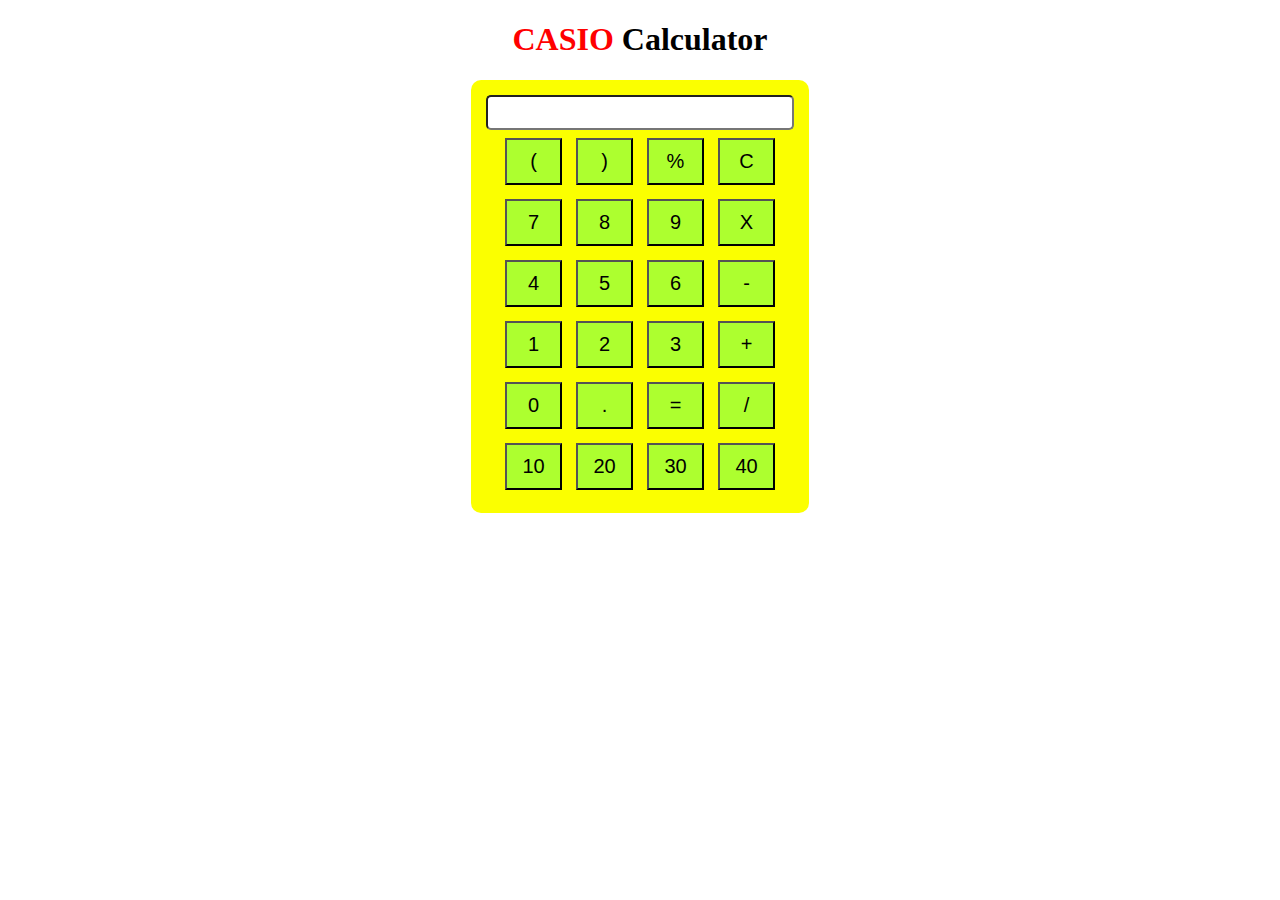
<file: index.html>
<!DOCTYPE html>
<html lang="en">

<head>
  <meta charset="UTF-8">
  <meta name="viewport" content="width=device-width, initial-scale=1.0">
  <title>Document</title>
  <link rel="stylesheet" href="style.css">
</head>

<body>
  <div class="container">
 
    <h1 id="cal">CASIO <span id="cal2">Calculator</span></h1>
    <div class="calculator">
  
    <input type="text" id="screen" name="screen">
    <table>

      <tr>
        <td><button>(</button></td>
        <td><button>)</button></td>
        <td><button>%</button></td>
        <td><button>C</button></td>
      </tr>
      <tr>
        <td><button>7</button></td>
        <td><button>8</button></td>
        <td><button>9</button></td>
        <td><button>X</button></td>
      </tr>
      <tr>
        <td><button>4</button></td>
        <td><button>5</button></td>
        <td><button>6</button></td>
        <td><button>-</button></td>
      </tr>
      <tr>
        <td><button>1</button></td>
        <td><button>2</button></td>
        <td><button>3</button></td>
        <td><button>+</button></td>
      </tr>
      <tr>
        <td><button>0</button></td>
        <td><button>.</button></td>
        <td><button>=</button></td>
        <td><button>/</button></td>
      </tr>

      <tr>
        <td><button>10</button></td>
        <td><button>20</button></td>
        <td><button>30</button></td>
        <td><button>40</button></td>
      </tr>

    </table>
  </div>
  </div>

  <script src="index.js"></script>
</body>

</html>
</file>
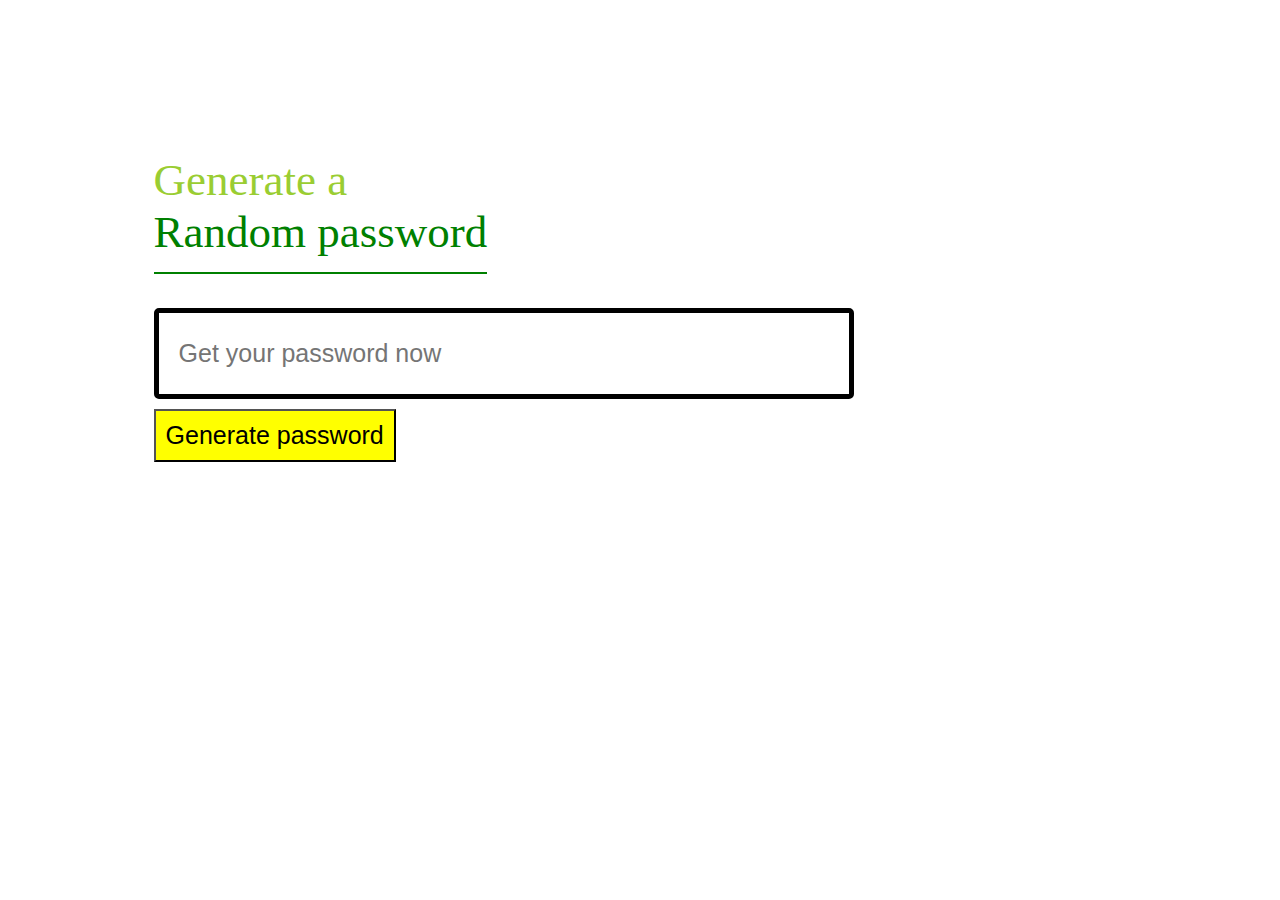
<file: password generator/index.html>
<!DOCTYPE html>
<html lang="en">

<head>
    <meta charset="UTF-8">
    <meta name="viewport" content="width=device-width, initial-scale=1.0">
    <title>passsword generator</title>
    <link rel="stylesheet" href="style.css">
</head>

<body>
   
    <div class="container">
        <h1>Generate a <br><span>Random password</span></h1>
        <div class="display">
            <input type="text" id="password" placeholder="Get your password now">
        </div>
        <button onclick="createpassword()">Generate password</button>
    </div>

    <script src="index.js"></script>
</body>

</html>
</file>
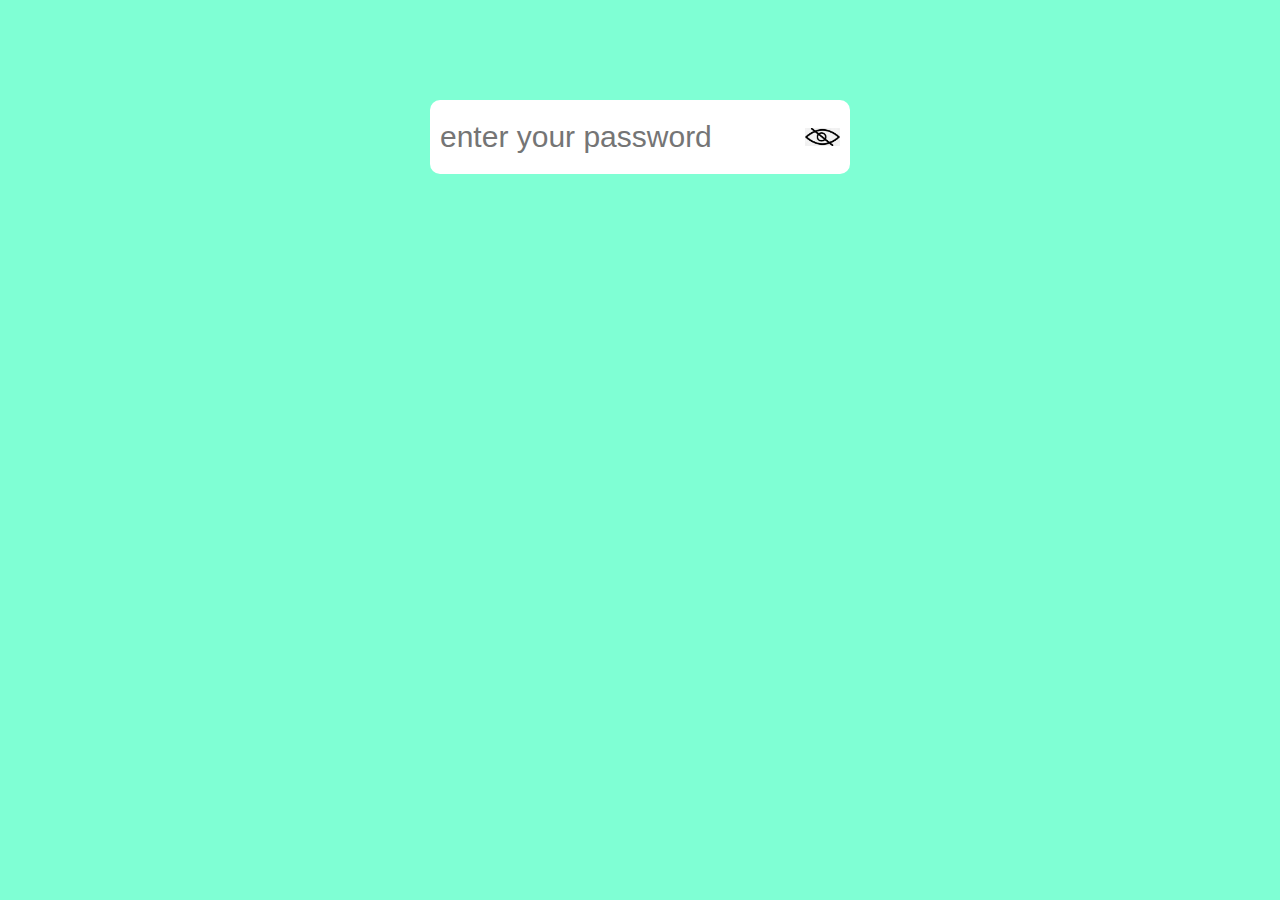
<file: Task 2/index.html>
<!DOCTYPE html>
<html lang="en">

<head>
    <meta charset="UTF-8">
    <meta name="viewport" content="width=device-width, initial-scale=1.0">
    <title>Document</title>
    <link rel="stylesheet" href="style.css">
</head>

<body>
    <div class="container">
    <div class="input-box">
        <input type="password" placeholder="enter your password" id="password">
        <img src="eye closed.png" id="closeeye" onclick="closeeye1()">
    </div>

    <p id="message">Your Password is <span id="strength"></span></p>
</div>

    <script>

        let closeeye = document.getElementById("closeeye")
        let password = document.getElementById("password")


        function closeeye1() {
            if (password.type == "password") {
                password.type = "text"
                closeeye.src = "eye open.png"
            } else {
                password.type = "password"
                closeeye.src = "eye closed.png"
            }
        }
        var pass = document.getElementById("password");
        var msg = document.getElementById("message");
        var str = document.getElementById("strength");

        pass.addEventListener("input", () => {
            if (pass.value.length > 0) {
                msg.style.display = "block"
            } else {
                msg.style.display = "none"
            }
            if (pass.value.length < 4) {
                str.innerHTML = "weak"
                pass.style.borderColor = "red"
                msg.style.color = "red"
            }
            else if (pass.value.length >= 4 && pass.value.length < 8) {
                str.innerHTML = "medium"
                pass.style.borderColor = "yellow"
                msg.style.color = "yellow"
            } else if (pass.value.length >= 8) {
                str.innerHTML = "strong"
                pass.style.borderColor = "green"
                msg.style.color = "green"
            }
        })
    </script>
</body>

</html>
</file>
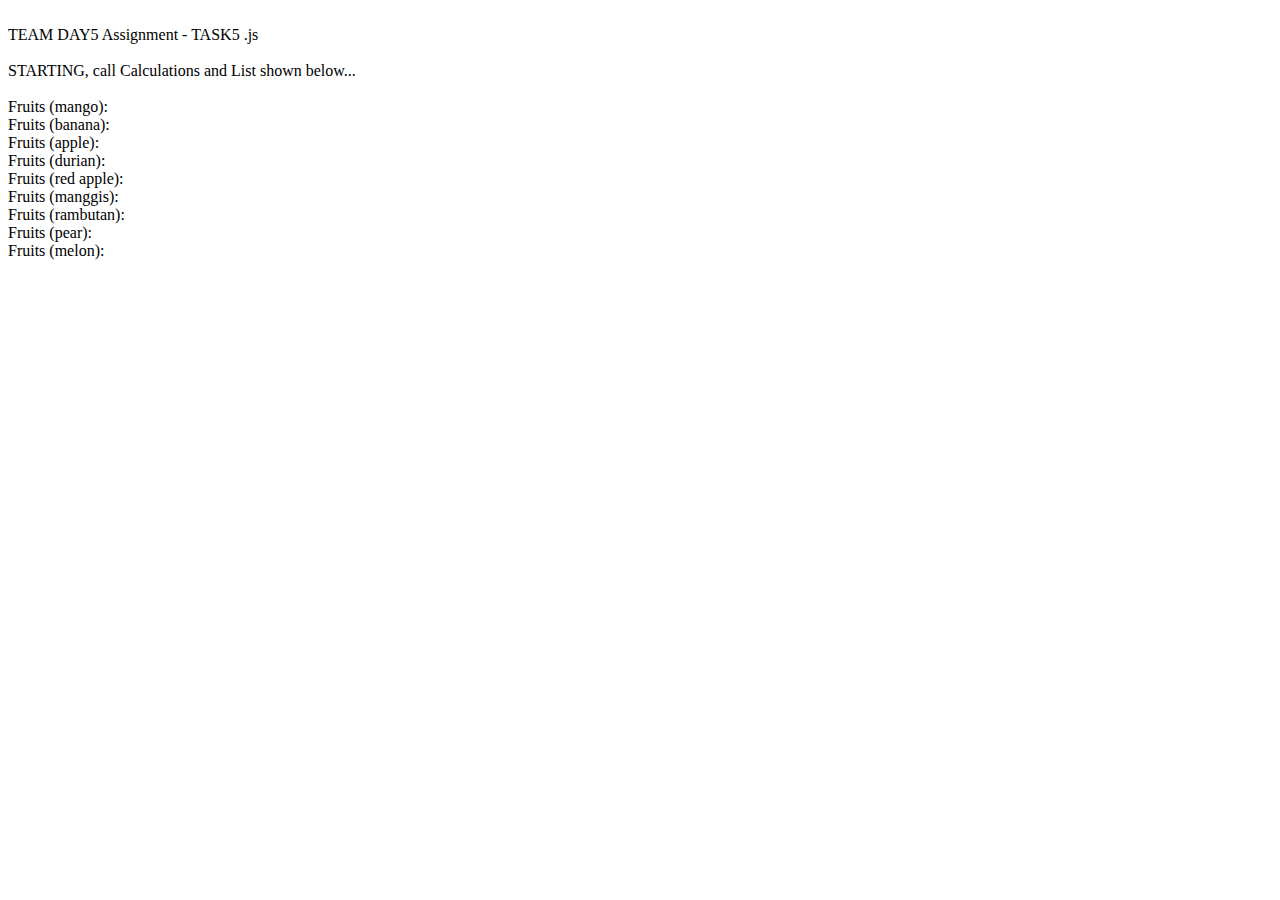
<file: Day 5 Javascript Assignment final/task5.html>
<!DOCTYPE html>
<html lang="en">
<head>
    <meta charset="UTF-8">
    <meta name="viewport" content="width=device-width, initial-scale=1.0">
    <title>Task 5: Arrays and Loops</title>
</head>
<body>
    <script>
        // fruits-module.js


// BY RazmanR, date 18112023  
 

// MAIN()

// initialise Parameters
let params = {};
params = {
    output: "",
    typeOutput: typeof output
}
let htmlOutput = "";

let listFruits = ["mango", "banana", "apple", "durian",
"red apple", "manggis", "rambutan", "pear", "melon"
];

getHtml(); // Headings section 

  // call list of fruits
htmlOutput = getFruits();

// print to HTML web page
console.log(htmlOutput);
params.output = htmlOutput;
getOutputHtml("", params);

//////END OF MAIN


function getFruits() {
    // call list of fruits
      

    let htmlOutput = "";
    let fruitString = "";

// append HTML tagging of fruits
    for (const fruit of listFruits) {
        console.log(fruit);
        
        fruitString = "<br>Fruits (" + fruit + "): " ;
        htmlOutput = htmlOutput + fruitString;
        
    }
    console.log(fruitString);
    console.log(htmlOutput);

    return htmlOutput;
}
 
 
function getOutputHtml(outputText, params) {
    // print or get html

    document.write("<br>");
    document.write(params.output);

    console.log("paramssss JSON{}");
    console.log(params);
}


function getHtml() {
    // Headings section . 
    //this is to start the document writing part of the Headings section.
    document.write("<br>");
    document.write("TEAM DAY5 Assignment - TASK5 .js");
    document.write("<br>"); 
    // document.write("<h2> <u>  FRUITS LIST    </u></h2>");

    document.write("<br>")

    // call Calculations shown below...   
    document.write(
        "STARTING, call Calculations and List shown below...   "

    );


}


    </script>
    
</body>
</html>
</file>
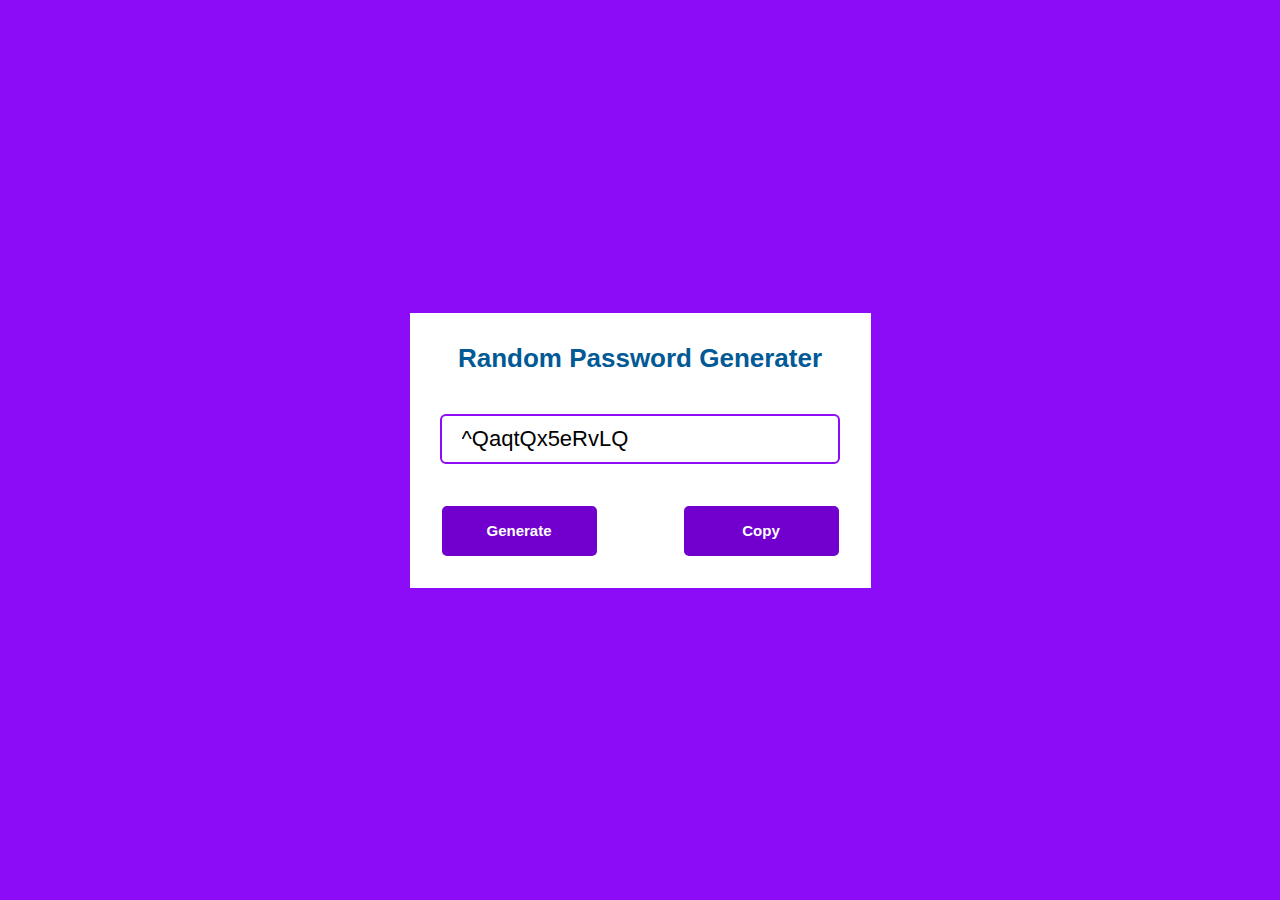
<file: password generator/index2.html>
<!DOCTYPE html>
<html lang="en">

<head>
    <meta charset="UTF-8">
    <meta name="viewport" content="width=device-width, initial-scale=1.0">
    <title>Document</title>
    <link rel="stylesheet" href="style2.css">
</head>

<body>
    <div class="box">
        <h2>Random Password Generater</h2>
        <input type="text" name="" placeholder="Create password" id="password" readonly>

        <table>
            <th>
                <div id="button" class="btn1" onclick="genPassword()">Generate</div>
            </th>
            <th><a id="button" class="btn2" onclick="copyPassword()">Copy</a></th>
        </table>

    </div>

    <script>
        var password = document.getElementById("password");
        var chars = "0123456789abcdefghijklmnopqrstuvwxyz!@#$%^&*()ABCDEFGHIJKLMNOPQRSTUVWXYZ";
        var passwordLength = 12;
        var password = "";
        for (var i = 0; i <= passwordLength; i++) {
            var randomNumber = Math.floor(Math.random() * chars.length);
            password += chars.substring(randomNumber, randomNumber + 1);
        }
        document.getElementById("password").value = password;

        function copyPassword() {
            var copyText = document.getElementById("password");
            copyText.select();
            document.execCommand("copy");
        }

        var password=document.getElementById("password");

 function genPassword() {
    var chars = "0123456789abcdefghijklmnopqrstuvwxyz!@#$%^&*()ABCDEFGHIJKLMNOPQRSTUVWXYZ";
    var passwordLength = 12;
    var password = "";
 for (var i = 0; i <= passwordLength; i++) {
   var randomNumber = Math.floor(Math.random() * chars.length);
   password += chars.substring(randomNumber, randomNumber +1);
  }
        document.getElementById("password").value = password;
 }

function copyPassword() {
  var copyText = document.getElementById("password");
  copyText.select();
  document.execCommand("copy");  
}
    </script>
</body>

</html>
</file>
<file: style.css>
.container{
    text-align: center;
}
table{
    margin: auto;
}
input{
    width: 300px;
    font-size: 25px;
    border-radius: 5px;
}
button{
    margin: 5px;
    padding: 10px;
    font-size: 20px;
    background-color: greenyellow;
    width: 57px;
}
button:hover{
    background-color: aliceblue;
}
.calculator{
    background-color: rgb(251, 255, 0);
    display: inline-block;
    padding: 15px;
    border-radius: 10px;
}
h1{
    color:red;
}
#cal{
    text-size-adjust: large;
}
#cal2{
    color: black;
}
</file>
<file: password generator/style.css>
*{
    margin:0;
    padding:0;
    box-sizing: border-box;
    
}
.container{
    margin:12%;
    width: 90%;
    max-width: 700px;
}
.display{
    width: 100%;
    margin-top: 50px;
    background-color:white;
    display: flex;
    align-items: center;
    padding: 26px 20px;
    border: 5px solid black;
    border-radius: 5px;
}
.container h1{
    font-size: 45px;
    font-weight: 500;
    color:yellowgreen;
}

.container h1 span{
    color: green;
    border-bottom: 2px solid green;
    padding:  15px 0;
}
#password{
    border:0;
    outline: 0;
    font-size:25px ;
}
button{
    margin: 10px 0;
    padding: 10px 10px;
    background-color:yellow;
    font-size: 25px;
    cursor: pointer;
}
</file>
<file: Task 2/style.css>
body{
    background-color: aquamarine;
}
.input-box{
    background-color: white;
    max-width: 400px;
    border-radius: 10px;
    padding:10px 10px;
    margin: 100px auto;
    display:flex;
    align-items: center;
}
.input-box input{
    width:100%;
    padding:10px 0px;
    border: 0;
    outline: 0;
    font-size: 25px;
    color: black;
}
.input-box img{
    width: 35px;
    cursor: pointer;
}
.container{
    text-align: center;
    margin: 50px auto;
}
#password{
    font-size: 30px;
    max-width: 400px;
    padding: 10px 0px;
    border-radius: 10px;
}
#message{
    font-size: 30px;
    display: none;
}
</file>
<file: password generator/style2.css>
* {
    margin: 0;
    padding: 0;
    user-select: none;
    box-sizing: border-box;
     }
   
   body {
     background-color: #8d0cf7;
     justify-content: center;
     align-items: center;
     display: flex;
     min-height: 100vh;
       }
   
    .box{
      background-color: white;
      padding-top: 30px;
      padding: 30px;
   
    }
    .box h2{
        margin-bottom: 40px;
        text-align: center;
        font-size: 26px;
        color: #015a96;
        font-family: sans-serif;
      }
      input {
        padding: 20px;
        user-select: none;
        height: 50px;
        width: 400px;
        border-radius: 6px;
        border: none;
        border: 2px solid #8d0cf7;
        outline: none;
        font-size: 22px;
        }
       
       input::placeholder{
         font-size: 23px;
        } 

        #button {
            font-family: sans-serif;
            font-size: 15px;
            margin-top: 40px;
            border: 2px solid #7100cf;
            width: 155px;
            height: 50px;
            text-align: center;
            background-color: #7100cf;
            display: flex;
            color: rgb(255, 255, 255);
            justify-content: center;
            align-items: center;
            cursor: pointer;
            border-radius: 5px;  
          }
          
           .btn2{
             margin-left: 85px
           }
          
          #button:hover {
            color: white;
            background-color: black;
          }
</file>
